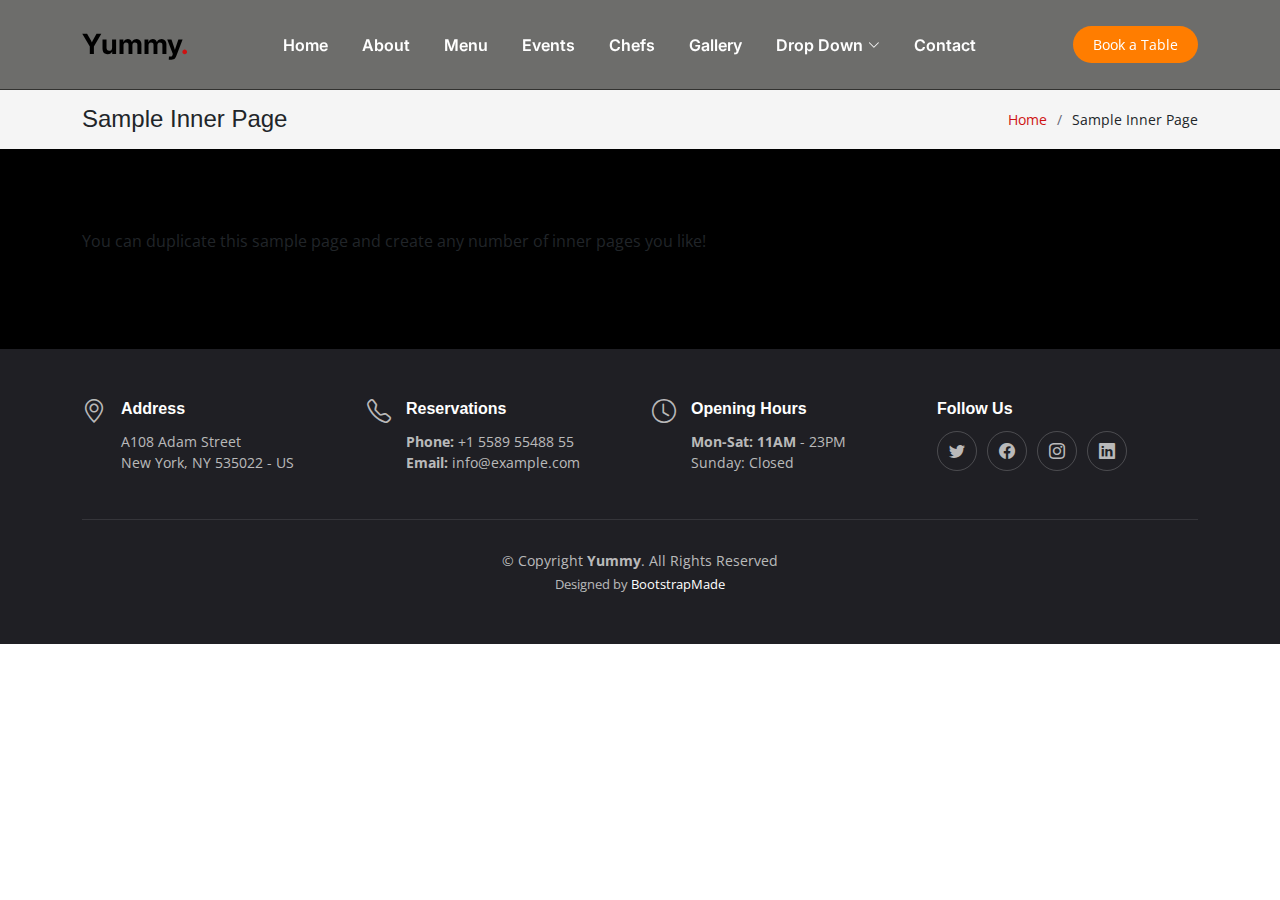
<file: edge/sample-inner-page.html>
<!DOCTYPE html>
<html lang="en">

<head>
  <meta charset="utf-8">
  <meta content="width=device-width, initial-scale=1.0" name="viewport">

  <title>[Template] Sample Inner Page</title>
  <meta content="" name="description">
  <meta content="" name="keywords">

  <!-- Favicons -->
  <link href="assets/img/favicon.png" rel="icon">
  <link href="assets/img/apple-touch-icon.png" rel="apple-touch-icon">

  <!-- Google Fonts -->
  <link rel="preconnect" href="https://fonts.googleapis.com">
  <link rel="preconnect" href="https://fonts.gstatic.com" crossorigin>
  <link href="https://fonts.googleapis.com/css2?family=Open+Sans:ital,wght@0,300;0,400;0,500;0,600;0,700;1,300;1,400;1,600;1,700&family=Amatic+SC:ital,wght@0,300;0,400;0,500;0,600;0,700;1,300;1,400;1,500;1,600;1,700&family=Inter:ital,wght@0,300;0,400;0,500;0,600;0,700;1,300;1,400;1,500;1,600;1,700&display=swap" rel="stylesheet">

  <!-- Vendor CSS Files -->
  <link href="assets/vendor/bootstrap/css/bootstrap.min.css" rel="stylesheet">
  <link href="assets/vendor/bootstrap-icons/bootstrap-icons.css" rel="stylesheet">
  <link href="assets/vendor/aos/aos.css" rel="stylesheet">
  <link href="assets/vendor/glightbox/css/glightbox.min.css" rel="stylesheet">
  <link href="assets/vendor/swiper/swiper-bundle.min.css" rel="stylesheet">

  <!-- Template Main CSS File -->
  <link href="assets/css/main.css" rel="stylesheet">

  <!-- =======================================================
  * Template Name: Yummy
  * Updated: Sep 18 2023 with Bootstrap v5.3.2
  * Template URL: https://bootstrapmade.com/yummy-bootstrap-restaurant-website-template/
  * Author: BootstrapMade.com
  * License: https://bootstrapmade.com/license/
  ======================================================== -->
</head>

<body>

  <!-- ======= Header ======= -->
  <header id="header" class="header fixed-top d-flex align-items-center">
    <div class="container d-flex align-items-center justify-content-between">

      <a href="index.html" class="logo d-flex align-items-center me-auto me-lg-0">
        <!-- Uncomment the line below if you also wish to use an image logo -->
        <!-- <img src="assets/img/logo.png" alt=""> -->
        <h1>Yummy<span>.</span></h1>
      </a>

      <nav id="navbar" class="navbar">
        <ul>
          <li><a href="#hero">Home</a></li>
          <li><a href="#about">About</a></li>
          <li><a href="#menu">Menu</a></li>
          <li><a href="#events">Events</a></li>
          <li><a href="#chefs">Chefs</a></li>
          <li><a href="#gallery">Gallery</a></li>
          <li class="dropdown"><a href="#"><span>Drop Down</span> <i class="bi bi-chevron-down dropdown-indicator"></i></a>
            <ul>
              <li><a href="#">Drop Down 1</a></li>
              <li class="dropdown"><a href="#"><span>Deep Drop Down</span> <i class="bi bi-chevron-down dropdown-indicator"></i></a>
                <ul>
                  <li><a href="#">Deep Drop Down 1</a></li>
                  <li><a href="#">Deep Drop Down 2</a></li>
                  <li><a href="#">Deep Drop Down 3</a></li>
                  <li><a href="#">Deep Drop Down 4</a></li>
                  <li><a href="#">Deep Drop Down 5</a></li>
                </ul>
              </li>
              <li><a href="#">Drop Down 2</a></li>
              <li><a href="#">Drop Down 3</a></li>
              <li><a href="#">Drop Down 4</a></li>
            </ul>
          </li>
          <li><a href="#contact">Contact</a></li>
        </ul>
      </nav><!-- .navbar -->

      <a class="btn-book-a-table" href="#book-a-table">Book a Table</a>
      <i class="mobile-nav-toggle mobile-nav-show bi bi-list"></i>
      <i class="mobile-nav-toggle mobile-nav-hide d-none bi bi-x"></i>

    </div>
  </header><!-- End Header -->

  <main id="main">

    <!-- ======= Breadcrumbs ======= -->
    <div class="breadcrumbs">
      <div class="container">

        <div class="d-flex justify-content-between align-items-center">
          <h2>Sample Inner Page</h2>
          <ol>
            <li><a href="index.html">Home</a></li>
            <li>Sample Inner Page</li>
          </ol>
        </div>

      </div>
    </div><!-- End Breadcrumbs -->

    <section class="sample-page">
      <div class="container" data-aos="fade-up">

        <p>
          You can duplicate this sample page and create any number of inner pages you like!
        </p>

      </div>
    </section>

  </main><!-- End #main -->

  <!-- ======= Footer ======= -->
  <footer id="footer" class="footer">

    <div class="container">
      <div class="row gy-3">
        <div class="col-lg-3 col-md-6 d-flex">
          <i class="bi bi-geo-alt icon"></i>
          <div>
            <h4>Address</h4>
            <p>
              A108 Adam Street <br>
              New York, NY 535022 - US<br>
            </p>
          </div>

        </div>

        <div class="col-lg-3 col-md-6 footer-links d-flex">
          <i class="bi bi-telephone icon"></i>
          <div>
            <h4>Reservations</h4>
            <p>
              <strong>Phone:</strong> +1 5589 55488 55<br>
              <strong>Email:</strong> info@example.com<br>
            </p>
          </div>
        </div>

        <div class="col-lg-3 col-md-6 footer-links d-flex">
          <i class="bi bi-clock icon"></i>
          <div>
            <h4>Opening Hours</h4>
            <p>
              <strong>Mon-Sat: 11AM</strong> - 23PM<br>
              Sunday: Closed
            </p>
          </div>
        </div>

        <div class="col-lg-3 col-md-6 footer-links">
          <h4>Follow Us</h4>
          <div class="social-links d-flex">
            <a href="#" class="twitter"><i class="bi bi-twitter"></i></a>
            <a href="#" class="facebook"><i class="bi bi-facebook"></i></a>
            <a href="#" class="instagram"><i class="bi bi-instagram"></i></a>
            <a href="#" class="linkedin"><i class="bi bi-linkedin"></i></a>
          </div>
        </div>

      </div>
    </div>

    <div class="container">
      <div class="copyright">
        &copy; Copyright <strong><span>Yummy</span></strong>. All Rights Reserved
      </div>
      <div class="credits">
        <!-- All the links in the footer should remain intact. -->
        <!-- You can delete the links only if you purchased the pro version. -->
        <!-- Licensing information: https://bootstrapmade.com/license/ -->
        <!-- Purchase the pro version with working PHP/AJAX contact form: https://bootstrapmade.com/yummy-bootstrap-restaurant-website-template/ -->
        Designed by <a href="https://bootstrapmade.com/">BootstrapMade</a>
      </div>
    </div>

  </footer><!-- End Footer -->
  <!-- End Footer -->

  <a href="#" class="scroll-top d-flex align-items-center justify-content-center"><i class="bi bi-arrow-up-short"></i></a>

  <div id="preloader"></div>

  <!-- Vendor JS Files -->
  <script src="assets/vendor/bootstrap/js/bootstrap.bundle.min.js"></script>
  <script src="assets/vendor/aos/aos.js"></script>
  <script src="assets/vendor/glightbox/js/glightbox.min.js"></script>
  <script src="assets/vendor/purecounter/purecounter_vanilla.js"></script>
  <script src="assets/vendor/swiper/swiper-bundle.min.js"></script>
  <script src="assets/vendor/php-email-form/validate.js"></script>

  <!-- Template Main JS File -->
  <script src="assets/js/main.js"></script>

</body>

</html>
</file>
<file: edge/assets/css/main.css>
/* Fonts */
:root {
  --font-default: "Open Sans", system-ui, -apple-system, "Segoe UI", Roboto, "Helvetica Neue", Arial, "Noto Sans", "Liberation Sans", sans-serif, "Apple Color Emoji", "Segoe UI Emoji", "Segoe UI Symbol", "Noto Color Emoji";
  --font-primary: "Amatic SC", sans-serif;
  --font-secondary: "Inter", sans-serif;
}
#wmn{
  background-repeat: no-repeat;
}
#price{
  text-align: center;
  color: white;
}
/* Colors */
:root {
  --color-default: #212529;
  --color-primary: #ce1212;
  --color-secondary: #37373f;
}

/*--------------------------------------------------------------
# Pricing
--------------------------------------------------------------*/
.pricing .box {
  padding: 20px;
  background: black;
  text-align: center;
  border-radius: 8px;
  position: relative;
  overflow: hidden;
}

.pricing .box h3 {
  color: black;
  font-weight: 400;
  padding: 15px;
  font-size: 18px;
  text-transform: uppercase;
  font-weight: 600;
}

.pricing .box h4 {
  font-size: 42px;
  color: black;
  font-weight: 500;
  font-family: "Open Sans", sans-serif;
  margin-bottom: 20px;
}

.pricing .box h4 sup {
  font-size: 20px;
  top: -15px;
  left: -3px;
}

.pricing .box h4 span {
  font-size: 16px;
  font-weight: 300;
}

.pricing .box ul {
  padding: 0;
  list-style: none;
  text-align: center;
  line-height: 20px;
  font-size: 14px;
}

.pricing .box ul li {
  padding-bottom: 16px;
  color: black;
}

.pricing .box ul i {
  color: #e03a3c;
  font-size: 18px;
  padding-right: 4px;
}

.pricing .box ul .na {
  color: black;
  text-decoration: line-through;
}

.pricing .box .btn-wrap {
  padding: 15px;
  text-align: center;
}

.pricing .box .btn-buy {
  display: inline-block;
  padding: 10px 40px 12px 40px;
  border-radius: 4px;
  color: black;
  transition: none;
  font-size: 14px;
  font-weight: 400;
  font-family: "Raleway", sans-serif;
  font-weight: 600;
  transition: 0.3s;
  border: 2px solid black;
}

.pricing .box .btn-buy:hover {
  border-color: gold;
}

.pricing .featured {
  background: linear-gradient(#f3986b,#f6b534d7);
}

/* Smooth scroll behavior */
:root {
  scroll-behavior: smooth;
}

/*--------------------------------------------------------------
# General
--------------------------------------------------------------*/
body {
  font-family: var(--font-default);
  color: var(--color-default);
}

a {
  color: var(--color-primary);
  text-decoration: none;
}

a:hover {
  color: gold;
  text-decoration: none;
}

h1,
h2,
h3,
h4,
h5,
h6 {
  font-family: 'Bebas Neue', sans-serif;
}
#acm{
  font-family: 'Bebas Neue', sans-serif;
  color: #6ce8fa;
  position: relative;
}

#ac{
  font-family: 'Bebas Neue', sans-serif;
font-family: 'Righteous', sans-serif;
color: white;
position: relative;
}
#acmm{
  position: relative;
}
/*--------------------------------------------------------------
# Sections & Section Header
--------------------------------------------------------------*/
section {
  overflow: hidden;
  padding: 80px 0;
  background: black;

}

.section-bg {
  /* background: linear-gradient(90deg, rgba(228,148,26,1) 0%, rgba(0,0,0,1) 100%); */
  background: black;
}

.section-header {
  text-align: center;
  padding-bottom: 30px;
}

.section-header h2 {
  font-size: 13px;
  letter-spacing: 1px;
  font-weight: 400;
  margin: 0;
  padding: 0;
  color: #ffffff;
  text-transform: uppercase;
  font-family: var(--font-default);
}

.section-header p {
  margin: 0;
  font-size: 48px;
  font-weight: 400;
  font-family: var(--font-primary);
  color: white;
}


#edge{
  color: white;
}
.section-header p span {
  color: white
}

/*--------------------------------------------------------------
# Breadcrumbs
--------------------------------------------------------------*/
.breadcrumbs {
  padding: 15px 0;
  background: rgba(55, 55, 63, 0.05);
  margin-top: 90px;
}

@media (max-width: 575px) {
  .breadcrumbs {
    margin-top: 70px;
  }
}

.breadcrumbs h2 {
  font-size: 24px;
  font-weight: 400;
  margin: 0;
}

.breadcrumbs ol {
  display: flex;
  flex-wrap: wrap;
  list-style: none;
  padding: 0;
  margin: 0;
  font-size: 14px;
}

.breadcrumbs ol li+li {
  padding-left: 10px;
}

.breadcrumbs ol li+li::before {
  display: inline-block;
  padding-right: 10px;
  color: #676775;
  content: "/";
}

@media (max-width: 992px) {
  .breadcrumbs .d-flex {
    display: block !important;
  }

  .breadcrumbs h2 {
    margin-bottom: 10px;
  }

  .breadcrumbs ol {
    display: block;
  }

  .breadcrumbs ol li {
    display: inline-block;
  }
}

/*--------------------------------------------------------------
# Scroll top button
--------------------------------------------------------------*/
.scroll-top {
  position: fixed;
  visibility: hidden;
  opacity: 0;
  right: 15px;
  bottom: 15px;
  z-index: 99999;
  background: var(--color-primary);
  width: 44px;
  height: 44px;
  border-radius: 50px;
  transition: all 0.4s;
}

.scroll-top i {
  font-size: 24px;
  color: #fff;
  line-height: 0;
}

.scroll-top:hover {
  background: #ec2727;
  color: #fff;
}

.scroll-top.active {
  visibility: visible;
  opacity: 1;
}

/*--------------------------------------------------------------
# Preloader
--------------------------------------------------------------*/
#preloader {
  position: fixed;
  inset: 0;
  z-index: 9999;
  overflow: hidden;
  background: #fff;
  transition: all 0.6s ease-out;
  width: 100%;
  height: 100vh;
}

#preloader:before,
#preloader:after {
  content: "";
  position: absolute;
  border: 4px solid var(--color-primary);
  border-radius: 50%;
  animation: animate-preloader 2s cubic-bezier(0, 0.2, 0.8, 1) infinite;
}

#preloader:after {
  animation-delay: -0.5s;
}

@keyframes animate-preloader {
  0% {
    width: 10px;
    height: 10px;
    top: calc(50% - 5px);
    left: calc(50% - 5px);
    opacity: 1;
  }

  100% {
    width: 72px;
    height: 72px;
    top: calc(50% - 36px);
    left: calc(50% - 36px);
    opacity: 0;
  }
}

/*--------------------------------------------------------------
# Disable aos animation delay on mobile devices
--------------------------------------------------------------*/
@media screen and (max-width: 768px) {
  [data-aos-delay] {
    transition-delay: 0 !important;
  }
}

/*--------------------------------------------------------------
# Header
--------------------------------------------------------------*/
.header {
  background: rgba(12, 11, 9, 0.6);
  transition: all 0.5s;
  z-index: 997;
  height: 90px;
  border-bottom: 1px solid rgba(12, 11, 9, 0.6);
}

@media (max-width: 575px) {
  .header {
    height: 70px;
  }
}

.header.sticked {
  border-color: #fff;
  border-color: #eee;
}

.header .logo img {
  max-height: 40px;
  margin-right: 6px;
}

.header .loggo img {
  max-height: 300px;
  margin-right: 6px;
}

.header .logo h1 {
  font-size: 28px;
  font-weight: 700;
  color: #000;
  margin: 0;
  font-family: var(--font-secondary);
}

.header .logo h1 span {
  color: var(--color-primary);
}

.header .btn-book-a-table,
.header .btn-book-a-table:focus {
  font-size: 14px;
  color: #fff;
  background: var(--color-primary);
  padding: 8px 20px;
  margin-left: 30px;
  border-radius: 50px;
  transition: 0.3s;
  background: #ff7d00;
}

.header .btn-book-a-table:hover,
.header .btn-book-a-table:focus:hover {
  color: #fff;
  background: rgba(0, 0, 0, 0.8);
}

section {
  scroll-margin-top: 90px;
}

/*--------------------------------------------------------------
# Desktop Navigation
--------------------------------------------------------------*/
@media (min-width: 1280px) {
  .navbar {
    padding: 0;
  }

  .navbar ul {
    margin: 0;
    padding: 0;
    display: flex;
    list-style: none;
    align-items: center;
  }

  .navbar li {
    position: relative;
  }

  .navbar>ul>li {
    white-space: nowrap;
    padding: 10px 0 10px 28px;
  }

  .navbar a,
  .navbar a:focus {
    display: flex;
    align-items: center;
    justify-content: space-between;
    padding: 0 3px;
    font-family: var(--font-secondary);
    font-size: 16px;
    font-weight: 600;
    color: #ffffff;
    white-space: nowrap;
    transition: 0.3s;
    position: relative;
  }

  .navbar a i,
  .navbar a:focus i {
    font-size: 12px;
    line-height: 0;
    margin-left: 5px;
  }

  .navbar>ul>li>a:before {
    content: "";
    position: absolute;
    width: 100%;
    height: 2px;
    bottom: -6px;
    left: 0;
    background-color: var(--color-primary);
    visibility: hidden;
    width: 0px;
    transition: all 0.3s ease-in-out 0s;
  }

  .navbar a:hover:before,
  .navbar li:hover>a:before,
  .navbar .active:before {
    visibility: visible;
    width: 100%;
  }

  .navbar a:hover,
  .navbar .active,
  .navbar .active:focus,
  .navbar li:hover>a {
    color: gold;
  }

  .navbar .dropdown ul {
    display: block;
    position: absolute;
    left: 28px;
    top: calc(100% + 30px);
    margin: 0;
    padding: 10px 0;
    z-index: 99;
    opacity: 0;
    visibility: hidden;
    background: #fff;
    box-shadow: 0px 0px 30px rgba(127, 137, 161, 0.25);
    transition: 0.3s;
    border-radius: 4px;
  }

  .navbar .dropdown ul li {
    min-width: 200px;
  }

  .navbar .dropdown ul a {
    padding: 10px 20px;
    font-size: 15px;
    text-transform: none;
    font-weight: 600;
  }

  .navbar .dropdown ul a i {
    font-size: 12px;
  }

  .navbar .dropdown ul a:hover,
  .navbar .dropdown ul .active:hover,
  .navbar .dropdown ul li:hover>a {
    color: var(--color-primary);
  }

  .navbar .dropdown:hover>ul {
    opacity: 1;
    top: 100%;
    visibility: visible;
  }

  .navbar .dropdown .dropdown ul {
    top: 0;
    left: calc(100% - 30px);
    visibility: hidden;
  }

  .navbar .dropdown .dropdown:hover>ul {
    opacity: 1;
    top: 0;
    left: 100%;
    visibility: visible;
  }
}

@media (min-width: 1280px) and (max-width: 1366px) {
  .navbar .dropdown .dropdown ul {
    left: -90%;
  }

  .navbar .dropdown .dropdown:hover>ul {
    left: -100%;
  }
}

@media (min-width: 1280px) {

  .mobile-nav-show,
  .mobile-nav-hide {
    display: none;
  }
}

/*--------------------------------------------------------------
# Mobile Navigation
--------------------------------------------------------------*/
@media (max-width: 1279px) {
  .navbar {
    position: fixed;
    top: 0;
    right: -100%;
    width: 100%;
    max-width: 400px;
    border-left: 1px solid #666;
    bottom: 0;
    transition: 0.3s;
    z-index: 9997;
  }

  .navbar ul {
    position: absolute;
    inset: 0;
    padding: 50px 0 10px 0;
    margin: 0;
    background: black;
    overflow-y: auto;
    transition: 0.3s;
    z-index: 9998;
  }

  .navbar a,
  .navbar a:focus {
    display: flex;
    align-items: center;
    justify-content: space-between;
    padding: 10px 20px;
    font-family: var(--font-secondary);
    border-bottom: 2px solid rgba(255, 255, 255, 0.8);
    font-size: 16px;
    font-weight: 600;
    color: #ffffff;
    white-space: nowrap;
    transition: 0.3s;
  }

  .navbar a i,
  .navbar a:focus i {
    font-size: 12px;
    line-height: 0;
    margin-left: 5px;
  }

  .navbar a:hover,
  .navbar li:hover>a {
    color: gold;
  }

  .navbar .active,
  .navbar .active:focus {
    color: #000;
    border-color: var(--color-primary);
  }

  .navbar .dropdown ul,
  .navbar .dropdown .dropdown ul {
    position: static;
    display: none;
    padding: 10px 0;
    margin: 10px 20px;
    transition: all 0.5s ease-in-out;
    border: 1px solid #eee;
  }

  .navbar .dropdown>.dropdown-active,
  .navbar .dropdown .dropdown>.dropdown-active {
    display: block;
  }

  .mobile-nav-show {
    color: var(--color-secondary);
    font-size: 28px;
    cursor: pointer;
    line-height: 0;
    transition: 0.5s;
    z-index: 9999;
    margin: 0 10px 0 20px;
  }

  .mobile-nav-hide {
    color: var(--color-secondary);
    font-size: 32px;
    cursor: pointer;
    line-height: 0;
    transition: 0.5s;
    position: fixed;
    right: 20px;
    top: 20px;
    z-index: 9999;
  }

  .mobile-nav-active {
    overflow: hidden;
  }

  .mobile-nav-active .navbar {
    right: 0;
  }

  .mobile-nav-active .navbar:before {
    content: "";
    position: fixed;
    inset: 0;
    background: rgba(255, 255, 255, 0.8);
    z-index: 9996;
  }
}

/*--------------------------------------------------------------
# About Section
--------------------------------------------------------------*/
.about .about-img {
  min-height: 500px;
}

.about h3 {
  font-weight: 700;
  font-size: 36px;
  margin-bottom: 30px;
  font-family: var(--font-secondary);
}

.about .call-us {
  left: 10%;
  right: 10%;
  bottom: 10%;
  background-color: #fff;
  box-shadow: 0px 2px 25px rgba(0, 0, 0, 0.08);
  padding: 20px;
  text-align: center;
}

.about .call-us h4 {
  font-size: 24px;
  font-weight: 700;
  margin-bottom: 5px;
  font-family: var(--font-default);
}

.about .call-us p {
  font-size: 28px;
  font-weight: 700;
  color: var(--color-primary);
}

.about .content ul {
  list-style: none;
  padding: 0;
}

.about .content ul li {
  padding: 0 0 8px 26px;
  position: relative;
}

.about .content ul i {
  position: absolute;
  font-size: 20px;
  left: 0;
  top: -3px;
  color: var(--color-primary);
}

.about .content p:last-child {
  margin-bottom: 0;
}

.about .play-btn {
  width: 94px;
  height: 94px;
  background: radial-gradient(var(--color-primary) 50%, rgba(206, 18, 18, 0.4) 52%);
  border-radius: 50%;
  display: block;
  position: absolute;
  left: calc(50% - 47px);
  top: calc(50% - 47px);
  overflow: hidden;
}

.about .play-btn:before {
  content: "";
  position: absolute;
  width: 120px;
  height: 120px;
  animation-delay: 0s;
  animation: pulsate-btn 2s;
  animation-direction: forwards;
  animation-iteration-count: infinite;
  animation-timing-function: steps;
  opacity: 1;
  border-radius: 50%;
  border: 5px solid rgba(206, 18, 18, 0.7);
  top: -15%;
  left: -15%;
  background: rgba(198, 16, 0, 0);
}

.about .play-btn:after {
  content: "";
  position: absolute;
  left: 50%;
  top: 50%;
  transform: translateX(-40%) translateY(-50%);
  width: 0;
  height: 0;
  border-top: 10px solid transparent;
  border-bottom: 10px solid transparent;
  border-left: 15px solid #fff;
  z-index: 100;
  transition: all 400ms cubic-bezier(0.55, 0.055, 0.675, 0.19);
}

.about .play-btn:hover:before {
  content: "";
  position: absolute;
  left: 50%;
  top: 50%;
  transform: translateX(-40%) translateY(-50%);
  width: 0;
  height: 0;
  border: none;
  border-top: 10px solid transparent;
  border-bottom: 10px solid transparent;
  border-left: 15px solid #fff;
  z-index: 200;
  animation: none;
  border-radius: 0;
}

.about .play-btn:hover:after {
  border-left: 15px solid var(--color-primary);
  transform: scale(20);
}

@keyframes pulsate-btn {
  0% {
    transform: scale(0.6, 0.6);
    opacity: 1;
  }

  100% {
    transform: scale(1, 1);
    opacity: 0;
  }
}

/*--------------------------------------------------------------
# Why Us Section
--------------------------------------------------------------*/
.why-us .why-box {
  padding: 30px;
  background:#ff8b00;
  color: #000000;
}

.why-us .why-box h3 {
  font-weight: 700;
  font-size: 34px;
  margin-bottom: 30px;
}

.why-us .why-box p {
  margin-bottom: 30px;
}

.why-us .why-box .more-btn {
  display: inline-block;
  background: rgba(255, 255, 255, 0.3);
  padding: 6px 30px 8px 30px;
  color: #fff;
  border-radius: 50px;
  transition: all ease-in-out 0.4s;
}

.why-us .why-box .more-btn i {
  font-size: 14px;
}

.why-us .why-box .more-btn:hover {
  color: var(--color-primary);
  background: #fff;
}

.why-us .icon-box {
  text-align: center;
  background: #fff;
  padding: 40px 30px;
  width: 100%;
  height: 100%;
  border: 1px solid rgba(55, 55, 63, 0.1);
  transition: 0.3s;
}
#psarx{
  color: white;
}
.why-us .icon-box i {
  color: #ff7800;
  margin-bottom: 30px;
  font-size: 32px;
  margin-bottom: 30px;
  background: rgba(206, 18, 18, 0.1);
  border-radius: 50px;
  display: flex;
  align-items: center;
  justify-content: center;
  width: 64px;
  height: 64px;
}

.why-us .icon-box h4 {
  font-size: 20px;
  font-weight: 400;
  margin: 0 0 30px 0;
  font-family: var(--font-secondary);
}

.why-us .icon-box p {
  font-size: 15px;
  color: #6c757d;
}

@media (min-width: 1200px) {
  .why-us .icon-box:hover {
    transform: scale(1.1);
  }
}

/*--------------------------------------------------------------
# Stats Counter Section
--------------------------------------------------------------*/
.stats-counter {
  background: linear-gradient(rgba(0, 0, 0, 0.5), rgba(0, 0, 0, 0.5)), url("../img/webbg.jpg") center center;
  background-size: cover;
  padding: 100px 0;
}

@media (min-width: 1365px) {
  .stats-counter {
    background-attachment: fixed;
  }
}

.stats-counter .stats-item {
  padding: 30px;
  width: 100%;
}

.stats-counter .stats-item span {
  font-size: 48px;
  display: block;
  color: #fff;
  font-weight: 700;
}

.stats-counter .stats-item p {
  padding: 0;
  margin: 0;
  font-family: var(--font-secondary);
  font-size: 16px;
  font-weight: 700;
  color: rgba(255, 255, 255, 0.6);
}

/*--------------------------------------------------------------
# Menu Section
--------------------------------------------------------------*/
.menu .nav-tabs {
  border: 0;
}

.menu .nav-link {
  margin: 0 10px;
  padding: 10px 5px;
  transition: 0.3s;
  color: var(--color-secondary);
  border-radius: 0;
  cursor: pointer;
  height: 100%;
  border: 0;
  border-bottom: 2px solid #b6b6bf;
}

@media (max-width: 575px) {
  .menu .nav-link {
    margin: 0 10px;
    padding: 10px 0;
  }
}

.menu .nav-link i {
  padding-right: 15px;
  font-size: 48px;
}

.menu .nav-link h4 {
  font-size: 18px;
  font-weight: 400;
  margin: 0;
  font-family: var(--font-secondary);
}

@media (max-width: 575px) {
  .menu .nav-link h4 {
    font-size: 16px;
  }
}

.menu .nav-link:hover {
  color: var(--color-primary);
}

.menu .nav-link.active {
  color: var(--color-primary);
  border-color: var(--color-primary);
}

.menu .tab-content .tab-header {
  padding: 30px 0;
}

.menu .tab-content .tab-header p {
  font-size: 14px;
  text-transform: uppercase;
  color: #676775;
  margin-bottom: 0;
}

.menu .tab-content .tab-header h3 {
  font-size: 36px;
  font-weight: 600;
  color: var(--color-primary);
}

.menu .tab-content .menu-item {
  -moz-text-align-last: center;
  text-align-last: center;
}

.menu .tab-content .menu-item .menu-img {
  padding: 0 60px;
  margin-bottom: 15px;
}

.menu .tab-content .menu-item h4 {
  font-size: 22px;
  font-weight: 500;
  color: var(--color-secondary);
  font-family: var(--font-secondary);
  font-weight: 30px;
  margin-bottom: 5px;
}

.menu .tab-content .menu-item .ingredients {
  font-family: var(--font-secondary);
  color: #8d8d9b;
  margin-bottom: 5px;
}

.menu .tab-content .menu-item .price {
  font-size: 24px;
  font-weight: 700;
  color: var(--color-primary);
}

/*--------------------------------------------------------------
# Testimonials Section
--------------------------------------------------------------*/
.testimonials .section-header {
  margin-bottom: 40px;
}

.testimonials .testimonials-carousel,
.testimonials .testimonials-slider {
  overflow: hidden;
}

.testimonials .testimonial-item .testimonial-content {
  border-left: 3px solid var(--color-primary);
  padding-left: 30px;
}

.testimonials .testimonial-item .testimonial-img {
  border-radius: 50%;
  border: 4px solid #fff;
  margin: 0 auto;
}

.testimonials .testimonial-item h3 {
  font-size: 20px;
  font-weight: bold;
  margin: 10px 0 5px 0;
  color: #ffffff;
  font-family: var(--font-secondary);
}

.testimonials .testimonial-item h4 {
  font-size: 14px;
  color: #6c757d;
  margin: 0 0 10px 0;
  font-family: var(--font-secondary);
}

.testimonials .testimonial-item .stars i {
  color: #ffc107;
  margin: 0 1px;
}

.testimonials .testimonial-item .quote-icon-left,
.testimonials .testimonial-item .quote-icon-right {
  color: #f05656;
  font-size: 26px;
  line-height: 0;
}

.testimonials .testimonial-item .quote-icon-left {
  display: inline-block;
  left: -5px;
  position: relative;
}

.testimonials .testimonial-item .quote-icon-right {
  display: inline-block;
  right: -5px;
  position: relative;
  top: 10px;
  transform: scale(-1, -1);
}

.testimonials .testimonial-item p {
  font-style: italic;
}

.testimonials .swiper-pagination {
  margin-top: 40px;
  position: relative;
}

.testimonials .swiper-pagination .swiper-pagination-bullet {
  width: 12px;
  height: 12px;
  background-color: #d1d1d7;
  opacity: 1;
}

.testimonials .swiper-pagination .swiper-pagination-bullet-active {
  background-color: var(--color-primary);
}

/*--------------------------------------------------------------
# Events Section
--------------------------------------------------------------*/
.events .container-fluid {
  padding: 0;
}

.events .event-item {
  background-size: cover;
  background-position: cente;
  min-height: 600px;
  padding: 30px;
}

@media (max-width: 575px) {
  .events .event-item {
    min-height: 500px;
  }
}

.events .event-item:before {
  content: "";
  background: rgba(0, 0, 0, 0.6);
  position: absolute;
  inset: 0;
}

.events .event-item h3 {
  font-size: 24px;
  font-weight: 700;
  margin-bottom: 5px;
  color: #fff;
  position: relative;
}

.events .event-item .price {
  color: #fff;
  border-bottom: 2px solid var(--color-primary);
  font-size: 32px;
  font-weight: 700;
  margin-bottom: 15px;
  position: relative;
}

.events .event-item .description {
  margin-bottom: 0;
  color: rgba(255, 255, 255, 0.9);
  position: relative;
}

@media (min-width: 1200px) {
  .events .swiper-slide-active+.swiper-slide {
    border-left: 1px solid rgba(255, 255, 255, 0.5);
    border-right: 1px solid rgba(255, 255, 255, 0.5);
    z-index: 1;
  }
}

.events .swiper-pagination {
  margin-top: 20px;
  position: relative;
}

.events .swiper-pagination .swiper-pagination-bullet {
  width: 10px;
  height: 10px;
  background-color: #d1d1d7;
  opacity: 1;
}

.events .swiper-pagination .swiper-pagination-bullet-active {
  background-color: var(--color-primary);
}

/*--------------------------------------------------------------
# Chefs Section
--------------------------------------------------------------*/
.chefs .chef-member {
  overflow: hidden;
  text-align: center;
  border-radius: 5px;
  background: #fff;
  box-shadow: 0px 0 30px rgba(55, 55, 63, 0.08);
  transition: 0.3s;
}

.chefs .chef-member .member-img {
  position: relative;
  overflow: hidden;
}

.chefs .chef-member .member-img:after {
  position: absolute;
  content: "";
  left: 0;
  bottom: 0;
  height: 100%;
  width: 100%;
  background: url(../img/team-shape.svg) no-repeat center bottom;
  background-size: contain;
  z-index: 1;
}

.chefs .chef-member .social {
  position: absolute;
  right: -100%;
  top: 30px;
  opacity: 0;
  border-radius: 4px;
  transition: 0.5s;
  background: rgba(255, 255, 255, 0.3);
  z-index: 2;
}

.chefs .chef-member .social a {
  transition: color 0.3s;
  color: rgba(55, 55, 63, 0.4);
  margin: 15px 12px;
  display: block;
  line-height: 0;
  text-align: center;
}

.chefs .chef-member .social a:hover {
  color: rgba(55, 55, 63, 0.9);
}

.chefs .chef-member .social i {
  font-size: 18px;
}

.chefs .chef-member .member-info {
  padding: 10px 15px 20px 15px;
}

.chefs .chef-member .member-info h4 {
  font-weight: 700;
  margin-bottom: 5px;
  font-size: 20px;
  color: var(--color-secondary);
}

.chefs .chef-member .member-info span {
  display: block;
  font-size: 14px;
  font-weight: 400;
  color: rgba(33, 37, 41, 0.4);
}

.chefs .chef-member .member-info p {
  font-style: italic;
  font-size: 14px;
  padding-top: 15px;
  line-height: 26px;
  color: rgba(33, 37, 41, 0.7);
}

.chefs .chef-member:hover {
  transform: scale(1.08);
  box-shadow: 0px 0 30px rgba(55, 55, 63, 0.15);
}

.chefs .chef-member:hover .social {
  right: 8px;
  opacity: 1;
}

/* Add this CSS to centralize the last photo */
/* .chefs .chef-member:last-child {
  margin: 0 auto;
} */

/* Add this CSS to centralize the last photo */
#sarx{
  display: flex;
  justify-content: center;
  margin: 30px auto; /* Adjust this value to control the space */

}


/*--------------------------------------------------------------
# Book A Table Section
--------------------------------------------------------------*/
.book-a-table .reservation-img {
  min-height: 500px;
  background-size: cover;
  background-position: center;
}

.book-a-table .reservation-form-bg {
  background: rgba(55, 55, 63, 0.04);
}

.book-a-table .php-email-form {
  padding: 40px;
}

@media (max-width: 575px) {
  .book-a-table .php-email-form {
    padding: 20px;
  }
}

.book-a-table .php-email-form h3 {
  font-size: 14px;
  font-weight: 700;
  text-transform: uppercase;
  letter-spacing: 1px;
}

.book-a-table .php-email-form h4 {
  font-size: 14px;
  font-weight: 700;
  text-transform: uppercase;
  letter-spacing: 1px;
  margin: 20px 0 0 0;
}

.book-a-table .php-email-form p {
  font-size: 14px;
  margin-bottom: 20px;
}

.book-a-table .php-email-form .error-message {
  display: none;
  color: #fff;
  background: #df1529;
  text-align: left;
  padding: 15px;
  margin-bottom: 24px;
  font-weight: 600;
}

.book-a-table .php-email-form .sent-message {
  display: none;
  color: #fff;
  background: #059652;
  text-align: center;
  padding: 15px;
  margin-bottom: 24px;
  font-weight: 600;
}

.book-a-table .php-email-form .loading {
  display: none;
  background: #fff;
  text-align: center;
  padding: 15px;
  margin-bottom: 24px;
}

.book-a-table .php-email-form .loading:before {
  content: "";
  display: inline-block;
  border-radius: 50%;
  width: 24px;
  height: 24px;
  margin: 0 10px -6px 0;
  border: 3px solid #059652;
  border-top-color: #fff;
  animation: animate-loading 1s linear infinite;
}

.book-a-table .php-email-form input,
.book-a-table .php-email-form textarea {
  border-radius: 0;
  box-shadow: none;
  font-size: 14px;
  border-radius: 0;
}

.book-a-table .php-email-form input:focus,
.book-a-table .php-email-form textarea:focus {
  border-color: var(--color-primary);
}

.book-a-table .php-email-form input {
  padding: 12px 15px;
}

.book-a-table .php-email-form textarea {
  padding: 12px 15px;
}

.book-a-table .php-email-form button[type=submit] {
  background: var(--color-primary);
  border: 0;
  padding: 14px 60px;
  color: #fff;
  transition: 0.4s;
  border-radius: 50px;
}

.book-a-table .php-email-form button[type=submit]:hover {
  background: #ec2727;
}

@keyframes animate-loading {
  0% {
    transform: rotate(0deg);
  }

  100% {
    transform: rotate(360deg);
  }
}

/*--------------------------------------------------------------
# Gallery Section
--------------------------------------------------------------*/
.gallery {
  overflow: hidden;
}

.gallery .swiper-pagination {
  margin-top: 20px;
  position: relative;
}

.gallery .swiper-pagination .swiper-pagination-bullet {
  width: 12px;
  height: 12px;
  background-color: #d1d1d7;
  opacity: 1;
}

.gallery .swiper-pagination .swiper-pagination-bullet-active {
  background-color: var(--color-primary);
}

.gallery .swiper-slide-active {
  text-align: center;
}

@media (min-width: 992px) {
  .gallery .swiper-wrapper {
    padding: 40px 0;
  }

  .gallery .swiper-slide-active {
    border: 6px solid var(--color-primary);
    padding: 4px;
    background: #fff;
    z-index: 1;
    transform: scale(1.2);
  }
}

/*--------------------------------------------------------------
# Contact Section
--------------------------------------------------------------*/
.contact .info-item {
  background: #f4f4f4;
  padding: 30px;
  height: 100%;
}

.contact .info-item .icon {
  display: flex;
  align-items: center;
  justify-content: center;
  width: 56px;
  height: 56px;
  font-size: 24px;
  line-height: 0;
  color: #fff;
  background: black;
  border-radius: 50%;
  margin-right: 15px;
}

.contact .info-item h3 {
  font-size: 20px;
  color: #6c757d;
  font-weight: 700;
  margin: 0 0 5px 0;
}

.contact .info-item p {
  padding: 0;
  margin: 0;
  line-height: 24px;
  font-size: 14px;
}

.contact .info-item .social-links a {
  font-size: 24px;
  display: inline-block;
  color: rgba(55, 55, 63, 0.7);
  line-height: 1;
  margin: 4px 6px 0 0;
  transition: 0.3s;
}

.contact .info-item .social-links a:hover {
  color: var(--color-primary);
}

.contact .php-email-form {
  width: 100%;
  margin-top: 30px;
  background: #fff;
  box-shadow: 0 0 30px rgba(0, 0, 0, 0.08);
}

.contact .php-email-form .form-group {
  padding-bottom: 20px;
}

.contact .php-email-form .error-message {
  display: none;
  color: #fff;
  background: #df1529;
  text-align: left;
  padding: 15px;
  font-weight: 600;
}

.contact .php-email-form .error-message br+br {
  margin-top: 25px;
}

.contact .php-email-form .sent-message {
  display: none;
  color: #fff;
  background: #059652;
  text-align: center;
  padding: 15px;
  font-weight: 600;
}

.contact .php-email-form .loading {
  display: none;
  background: #fff;
  text-align: center;
  padding: 15px;
}

.contact .php-email-form .loading:before {
  content: "";
  display: inline-block;
  border-radius: 50%;
  width: 24px;
  height: 24px;
  margin: 0 10px -6px 0;
  border: 3px solid #059652;
  border-top-color: #fff;
  animation: animate-loading 1s linear infinite;
}

.contact .php-email-form input,
.contact .php-email-form textarea {
  border-radius: 0;
  box-shadow: none;
  font-size: 14px;
}

.contact .php-email-form input:focus,
.contact .php-email-form textarea:focus {
  border-color: var(--color-primary);
}

.contact .php-email-form input {
  height: 48px;
}

.contact .php-email-form textarea {
  padding: 10px 12px;
}

.contact .php-email-form button[type=submit] {
  background: var(--color-primary);
  border: 0;
  padding: 12px 40px;
  color: #fff;
  transition: 0.4s;
  border-radius: 50px;
}

.contact .php-email-form button[type=submit]:hover {
  background: #ec2727;
}

@keyframes animate-loading {
  0% {
    transform: rotate(0deg);
  }

  100% {
    transform: rotate(360deg);
  }
}

/*--------------------------------------------------------------
# Hero Section
--------------------------------------------------------------*/
.hero {
  width: 100%;
  background-size: cover;
  position: relative;
  min-height: 100vh;
  padding: 160px 0 60px 0;
}
.hero video{
    min-width: 100vw;
    min-height: 100vh;
    width: auto;
    height: auto;
    position: absolute;
    top: 50%;
    left: 50%;
    transform: translate(-50%, -50%);
}
.hero h2 {
  font-size: 64px;
  font-weight: 700;
  margin-bottom: 20px;
  color: var(--color-secondary);
  font-family: var(--font-primary);
}

.hero h2 span {
  color: var(--color-primary);
}

.hero p {
  color: #4f4f5a;
  font-weight: 400;
  margin-bottom: 30px;
}

.hero .btn-book-a-table {
  font-weight: 500;
  font-size: 14px;
  letter-spacing: 1px;
  display: inline-block;
  padding: 12px 36px;
  border-radius: 50px;
  transition: 0.5s;
  color: #fff;
  background:#b67503;
  box-shadow: 0 8px 28px rgba(206, 18, 18, 0.2);
}

.hero .btn-book-a-table:hover {
  background: rgba(0, 0, 0, 0.8);
  box-shadow: 0 8px 28px rgba(206, 18, 18, 0.45);
}

.hero .btn-watch-video {
  font-size: 16px;
  transition: 0.5s;
  margin-left: 25px;
  color: var(--font-secondary);
  font-weight: 600;
}

.hero .btn-watch-video i {
  color: var(--color-primary);
  font-size: 32px;
  transition: 0.3s;
  line-height: 0;
  margin-right: 8px;
}

.hero .btn-watch-video:hover {
  color: var(--color-primary);
}

.hero .btn-watch-video:hover i {
  color: rgba(206, 18, 18, 0.8);
}

@media (max-width: 640px) {
  .hero h2 {
    font-size: 36px;
  }

  .hero .btn-get-started,
  .hero .btn-watch-video {
    font-size: 14px;
  }
}
@media (max-width: 78px) {
  .hero video{
    position: inherit;
    top: 100%;
    left: 100%;
  }
}


/*--------------------------------------------------------------
# Footer
--------------------------------------------------------------*/
.footer {
  font-size: 14px;
  background-color: #1f1f24;
  padding: 50px 0;
  color: rgba(255, 255, 255, 0.7);
}

.footer .icon {
  margin-right: 15px;
  font-size: 24px;
  line-height: 0;
}

.footer h4 {
  font-size: 16px;
  font-weight: bold;
  position: relative;
  padding-bottom: 5px;
  color: #fff;
}

.footer .footer-links {
  margin-bottom: 30px;
}

.footer .footer-links ul {
  list-style: none;
  padding: 0;
  margin: 0;
}

.footer .footer-links ul li {
  padding: 10px 0;
  display: flex;
  align-items: center;
}

.footer .footer-links ul li:first-child {
  padding-top: 0;
}

.footer .footer-links ul a {
  color: rgba(255, 255, 255, 0.6);
  transition: 0.3s;
  display: inline-block;
  line-height: 1;
}

.footer .footer-links ul a:hover {
  color: #fff;
}

.footer .social-links a {
  display: flex;
  align-items: center;
  justify-content: center;
  width: 40px;
  height: 40px;
  border-radius: 50%;
  border: 1px solid rgba(255, 255, 255, 0.2);
  font-size: 16px;
  color: rgba(255, 255, 255, 0.7);
  margin-right: 10px;
  transition: 0.3s;
}

.footer .social-links a:hover {
  color: #fff;
  border-color: #fff;
}

.footer .copyright {
  text-align: center;
  padding-top: 30px;
  border-top: 1px solid rgba(255, 255, 255, 0.1);
}

.footer .credits {
  padding-top: 4px;
  text-align: center;
  font-size: 13px;
}

.footer .credits a {
  color: #fff;
}
</file>
